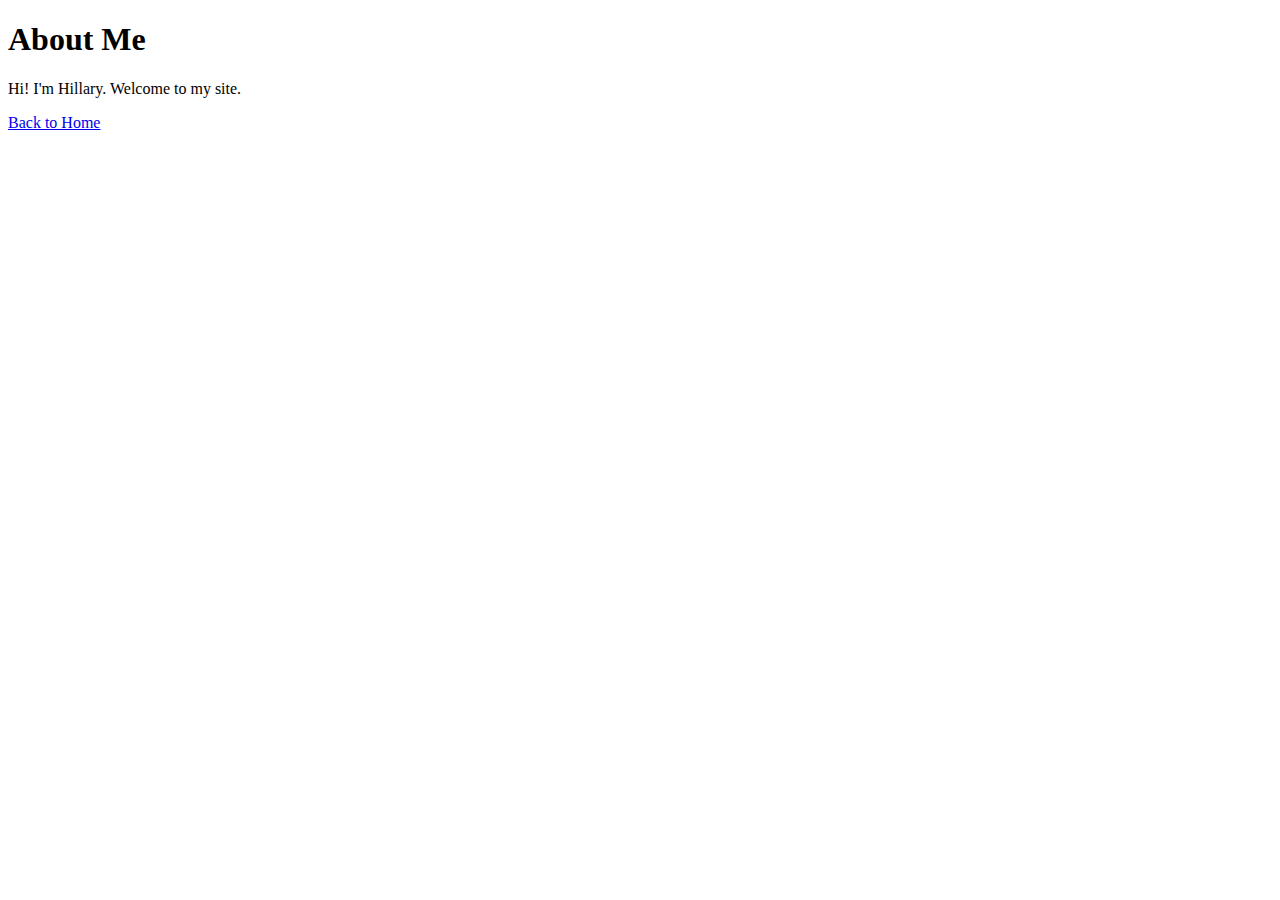
<file: about.html>
<!DOCTYPE html>
<html>
  <head>
    <title>About Me</title>
  </head>
  <body>
    <h1>About Me</h1>
    <p>Hi! I'm Hillary. Welcome to my site.</p>
    <a href="index.html">Back to Home</a>
  </body>
</html>
</file>
